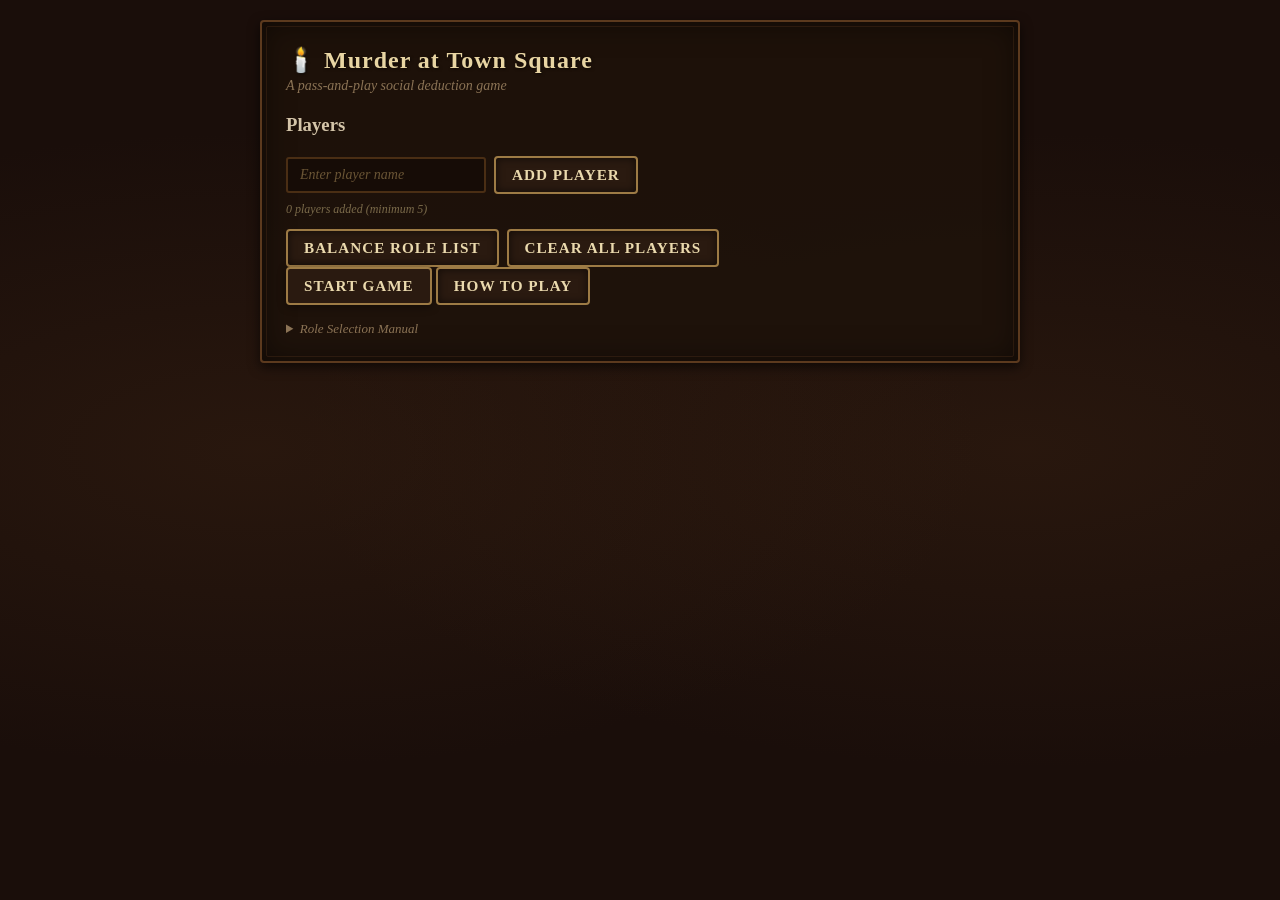
<file: TownofSalem-11_17_26/index.html>
<!DOCTYPE html>
<html lang="en">
<head>
  <meta charset="UTF-8">
  <meta name="viewport" content="width=device-width, initial-scale=1">
  <title>Murder at Town Square</title>
  <link rel="stylesheet" href="styles.css">
</head>
<body>
  <main class="app">
    <section id="setupScreen" class="panel">
      <h1>🕯️ Murder at Town Square</h1>
      <p class="subtitle">A pass-and-play social deduction game</p>

      <div id="playerListSetup">
        <h3>Players</h3>
        <div id="playerTags" class="player-tags"></div>
        <div class="add-player-row">
          <input type="text" id="newPlayerName" placeholder="Enter player name" maxlength="20">
          <button id="addPlayerBtn">Add Player</button>
        </div>
        <p id="playerCount" class="info-text">0 players added (minimum 5)</p>
      </div>

      <div class="setup-row">
        <button id="balanceButton">Balance Role List</button>
        <button id="clearPlayersBtn" class="secondary">Clear All Players</button>
      </div>

      <div id="roleEditor" class="hidden"></div>
      <p id="roleAssignmentNote" class="hidden info-text">The game randomly assigns the selected roles to players. The setup screen does not show who gets which role.</p>

      <button id="startButton" class="primary">Start Game</button>
      <button id="setupTutorialButton" class="secondary">How to Play</button>
      <p id="setupMessage" class="message"></p>

      <details>
        <summary>Role Selection Manual</summary>
        <div id="manualGuide" class="manual">
          <h2>Recommended Balance</h2>
          <p>Use approximately 60% Town, 25% Mafia, and 15% Neutral roles.</p>
          <ul>
            <li><b>5–6 players:</b> 3–4 Town, 1 Mafia, 1 Neutral.</li>
            <li><b>7–10 players:</b> Town majority, 2–3 Mafia, and one Neutral role.</li>
            <li><b>11–15 players:</b> Add one extra Mafia or Coven role and one extra Town support role.</li>
            <li><b>16+ players:</b> Add Citizens first. Avoid adding too many killing roles.</li>
          </ul>
          <h2>Role Advice</h2>
          <ul>
            <li>Use one Doctor and one information role in small games.</li>
            <li>Use no more than one independent killer until there are at least 10 players.</li>
            <li>Godfather appears Good to the Sheriff.</li>
            <li>Dead players cannot vote, act, or receive new actions.</li>
            <li>Jester wins immediately when executed.</li>
            <li>Survivor wins if alive when another faction wins.</li>
          </ul>
        </div>
      </details>
    </section>

    <section id="gameScreen" class="hidden">
      <header class="game-header">
        <div>
          <h1>🕯️ Murder at Town Square</h1>
          <p id="phaseLabel"></p>
        </div>
        <div class="header-actions">
          <button id="tutorialButton" class="secondary">Tutorial</button>
          <button id="rulesButton" class="secondary">Rules</button>
        </div>
      </header>

      <div id="announcement" class="announcement"></div>
      <div id="gameArea" class="panel"></div>
      <aside id="playerList" class="panel"></aside>
    </section>

    <div id="passOverlay" class="overlay hidden">
      <div class="pass-card">
        <h2 id="passTitle">Pass the device</h2>
        <p id="passText">Only the current player should look at the screen.</p>
        <button id="continueButton" class="primary">I am ready</button>
      </div>
    </div>

    <div id="tutorialModal" class="overlay hidden" role="dialog" aria-modal="true" aria-labelledby="tutorialTitle">
      <div class="pass-card rules-box tutorial-box">
        <button id="closeTutorial" class="close" aria-label="Close tutorial">×</button>
        <h2 id="tutorialTitle">📱 Quick Tutorial</h2>
        <p class="tutorial-intro">Murder at Town Square is a pass-and-play social deduction game. The phone guides everyone through private turns and public discussions.</p>

        <section class="tutorial-step">
          <h3>1. Set up the game</h3>
          <p>Add at least five players, build the game role list (or use Balance Role List), then select Start Game. The game randomly assigns the roles, which players receive one at a time.</p>
        </section>

        <section class="tutorial-step">
          <h3>2. When you get the phone</h3>
          <ul>
            <li>Check that you are the player named on the handoff screen.</li>
            <li>Move somewhere private or shield the screen so nobody else can see.</li>
            <li>Tap <b>I am ready</b> only when you are alone with the screen.</li>
            <li>Read your role and instructions, make your choice, and submit it.</li>
            <li>When asked, hand the phone to the next named player without showing them your secret information. After everyone has chosen, the game resolves the Night and passes the phone around again for private dawn reports.</li>
          </ul>
        </section>

        <section class="tutorial-step">
          <h3>3. Night and Day</h3>
          <p><b>At Night</b>, living players take private turns. Follow the on-screen ability instructions; if you have no action or do not want to use it, use the available Continue option.</p>
          <p><b>During the Day</b>, share clues, discuss who seems suspicious, and vote when prompted. The player with the most votes may be eliminated, and their role is revealed before the next Night.</p>
        </section>

        <section class="tutorial-step">
          <h3>4. Winning and good phone etiquette</h3>
          <p>Each role has its own goal—check your role card or Rules. Keep your role and private results secret unless you choose to share them. Dead players no longer take turns, but may still follow along.</p>
        </section>

        <button id="closeTutorialButton" class="primary">Got it</button>
      </div>
    </div>

    <div id="rulesModal" class="overlay hidden">
      <div class="pass-card rules-box">
        <button id="closeRules" class="close">×</button>
        <h2>How to Play</h2>
        <p>At Night, living players privately perform their role abilities. During the Day, everyone discusses and chooses publicly. Dead players are revealed and can no longer act.</p>
        <p>The Town wins when all Mafia and independent killers are dead. Mafia wins when Mafia members equal or outnumber all other living players. A Neutral role may have a separate victory condition.</p>
        <div id="roleReference"></div>
      </div>
    </div>
  </main>

  <script src="script.js" defer></script>
  <script src="game-patches.js" defer></script>
  <script src="disable-rules.js" defer></script>
  <script src="day-fix.js" defer></script>
  <script src="game-over-effects.js" defer></script>
  <script src="mystery-day-patch.js" defer></script>
  <script src="night-resolution.js" defer></script>
  <script src="night-dawn-pass.js" defer></script>
</body>
</html>
</file>
<file: TownofSalem-11_17_26/styles.css>
* {
  box-sizing: border-box;
  margin: 0;
  padding: 0;
}

body {
  font-family: 'Georgia', 'Times New Roman', Times, serif;
  background: #1a0e0a;
  color: #d4c5a9;
  min-height: 100vh;
  background-image: 
    radial-gradient(ellipse at 20% 50%, rgba(74, 44, 22, 0.3) 0%, transparent 50%),
    radial-gradient(ellipse at 80% 50%, rgba(74, 44, 22, 0.3) 0%, transparent 50%);
}

.app {
  max-width: 800px;
  margin: 0 auto;
  padding: 20px;
}

.panel {
  background: rgba(30, 18, 10, 0.85);
  border-radius: 4px;
  padding: 24px;
  margin-bottom: 20px;
  border: 2px solid #5c3a1e;
  box-shadow: inset 0 0 30px rgba(0, 0, 0, 0.5), 0 4px 12px rgba(0, 0, 0, 0.6);
  position: relative;
}

.panel::before {
  content: "";
  position: absolute;
  inset: 4px;
  border: 1px solid rgba(92, 58, 30, 0.3);
  pointer-events: none;
  border-radius: 2px;
}

h1 {
  font-family: 'Georgia', serif;
  font-size: 24px;
  margin-bottom: 4px;
  color: #e8d5a3;
  text-shadow: 1px 1px 3px rgba(0, 0, 0, 0.6);
  letter-spacing: 1px;
}

.subtitle {
  color: #8b7355;
  font-size: 14px;
  margin-bottom: 20px;
  font-style: italic;
}

button {
  cursor: pointer;
  padding: 10px 20px;
  border: 2px solid #5c3a1e;
  border-radius: 3px;
  font-size: 14px;
  font-weight: 600;
  transition: all 0.2s ease;
  font-family: 'Georgia', serif;
  text-transform: uppercase;
  letter-spacing: 1px;
}

button.primary {
  background: linear-gradient(180deg, #4a2810, #3a1e0a);
  color: #e8d5a3;
  box-shadow: 0 2px 8px rgba(0, 0, 0, 0.4);
  border-color: #7a4a1e;
}

button.primary:hover {
  background: linear-gradient(180deg, #5a3818, #4a2810);
  transform: translateY(-1px);
  box-shadow: 0 4px 12px rgba(0, 0, 0, 0.5);
  border-color: #9a5a2e;
}

button.secondary {
  background: linear-gradient(180deg, #2a1a0e, #1a1008);
  color: #a09070;
  border-color: #4a2e14;
}

button.secondary:hover {
  background: linear-gradient(180deg, #3a2a18, #2a1a0e);
  color: #c0b090;
}

input[type="text"] {
  background: rgba(20, 12, 6, 0.8);
  border: 2px solid #4a2e14;
  border-radius: 3px;
  padding: 8px 12px;
  color: #d4c5a9;
  font-size: 14px;
  width: 200px;
  font-family: 'Georgia', serif;
}

input[type="text"]::placeholder {
  color: #6a5535;
  font-style: italic;
}

.add-player-row {
  display: flex;
  gap: 8px;
  align-items: center;
  margin-top: 12px;
}

.player-tags {
  display: flex;
  flex-wrap: wrap;
  gap: 8px;
  margin-top: 8px;
}

.player-tag {
  background: rgba(74, 40, 16, 0.4);
  border: 1px solid #6a3a1e;
  border-radius: 2px;
  padding: 4px 12px;
  display: flex;
  align-items: center;
  gap: 6px;
  font-size: 13px;
  font-family: 'Georgia', serif;
}

.player-tag .remove-tag {
  background: none;
  border: none;
  color: #c07050;
  font-size: 16px;
  padding: 0 2px;
  cursor: pointer;
  text-transform: none;
  letter-spacing: 0;
}

.info-text {
  font-size: 12px;
  color: #7a6a4a;
  margin-top: 8px;
  font-style: italic;
}

.setup-row {
  display: flex;
  gap: 8px;
  margin-top: 12px;
  flex-wrap: wrap;
}

.hidden {
  display: none !important;
}

.message {
  margin-top: 12px;
  font-size: 13px;
  font-style: italic;
}

.message.error {
  color: #c06040;
}

.role-row {
  display: flex;
  align-items: center;
  gap: 12px;
  margin-top: 8px;
}

.role-row label {
  min-width: 120px;
  font-weight: 500;
  color: #c0ae8a;
}

.role-choice {
  background: rgba(20, 12, 6, 0.8);
  border: 2px solid #4a2e14;
  border-radius: 3px;
  padding: 6px 10px;
  color: #d4c5a9;
  font-size: 13px;
  flex: 1;
  max-width: 200px;
  font-family: 'Georgia', serif;
}

details {
  margin-top: 16px;
  cursor: pointer;
}

details summary {
  color: #8b7355;
  font-size: 13px;
  font-style: italic;
}

.manual {
  margin-top: 12px;
  font-size: 13px;
  line-height: 1.6;
  color: #b0a080;
}

.manual h2 {
  font-size: 15px;
  margin: 12px 0 6px;
  color: #c0ae8a;
  font-family: 'Georgia', serif;
}

.manual ul {
  padding-left: 20px;
}

.game-header {
  display: flex;
  justify-content: space-between;
  align-items: center;
  margin-bottom: 16px;
}

.header-actions {
  display: flex;
  gap: 8px;
  flex-wrap: wrap;
}

.tutorial-box {
  max-width: 620px;
}

.tutorial-intro {
  font-size: 14px !important;
}

.tutorial-step {
  margin: 14px 0;
  padding: 12px 14px;
  background: rgba(20, 12, 6, 0.55);
  border-left: 3px solid #8a5a2e;
  border-radius: 2px;
}

.tutorial-step h3 {
  margin-bottom: 6px;
  color: #c0ae8a;
  font-size: 14px;
}

.tutorial-step p,
.tutorial-step li {
  color: #a09070;
  font-size: 13px;
  line-height: 1.55;
}

.tutorial-step p + p {
  margin-top: 8px;
}

.tutorial-step ul {
  padding-left: 20px;
}

.tutorial-step li + li {
  margin-top: 4px;
}

@media (max-width: 520px) {
  .game-header {
    align-items: flex-start;
    gap: 12px;
  }

  .header-actions {
    flex-direction: column;
  }
}

#phaseLabel {
  font-size: 14px;
  color: #8b7355;
  margin-top: 2px;
  font-style: italic;
}

.announcement {
  margin-bottom: 16px;
}

.phase-banner {
  background: rgba(40, 24, 14, 0.9);
  border: 2px solid #5c3a1e;
  border-radius: 4px;
  padding: 16px;
  text-align: center;
  display: flex;
  gap: 12px;
  justify-content: center;
  align-items: center;
  box-shadow: inset 0 0 20px rgba(0, 0, 0, 0.4);
}

.phase-icon {
  font-size: 24px;
}

.phase-text {
  font-size: 18px;
  font-weight: 600;
  font-family: 'Georgia', serif;
  color: #e8d5a3;
  text-shadow: 1px 1px 3px rgba(0, 0, 0, 0.6);
}

.player-count {
  font-size: 13px;
  color: #7a6a4a;
  font-style: italic;
}

.overlay {
  position: fixed;
  inset: 0;
  background: rgba(10, 6, 4, 0.92);
  display: flex;
  align-items: center;
  justify-content: center;
  z-index: 1000;
}

.pass-card {
  background: #1a0e08;
  border: 3px solid #5c3a1e;
  border-radius: 4px;
  padding: 40px;
  max-width: 500px;
  width: 90%;
  text-align: center;
  box-shadow: 0 0 40px rgba(0, 0, 0, 0.8), inset 0 0 30px rgba(0, 0, 0, 0.3);
  position: relative;
}

.pass-card::before {
  content: "";
  position: absolute;
  inset: 6px;
  border: 1px solid rgba(92, 58, 30, 0.2);
  pointer-events: none;
}

.pass-card h2 {
  margin-bottom: 12px;
  color: #e8d5a3;
  font-family: 'Georgia', serif;
  text-shadow: 1px 1px 3px rgba(0, 0, 0, 0.6);
}

.pass-card p {
  margin-bottom: 16px;
  color: #a09070;
  font-size: 14px;
  line-height: 1.5;
}

.close {
  position: absolute;
  top: 12px;
  right: 16px;
  background: none;
  border: none;
  color: #6a5a3a;
  font-size: 24px;
  cursor: pointer;
  text-transform: none;
  letter-spacing: 0;
}

.target-grid {
  display: flex;
  flex-wrap: wrap;
  gap: 8px;
  margin: 12px 0;
}

.target-card {
  background: rgba(30, 18, 10, 0.7);
  border: 2px solid #4a2e14;
  border-radius: 3px;
  padding: 10px 16px;
  cursor: pointer;
  transition: all 0.2s ease;
  font-size: 13px;
  user-select: none;
  font-family: 'Georgia', serif;
  color: #c0ae8a;
}

.target-card:hover {
  background: rgba(50, 30, 16, 0.8);
  border-color: #7a4a1e;
  box-shadow: 0 0 12px rgba(74, 40, 16, 0.4);
}

.target-card.selected {
  background: rgba(74, 40, 16, 0.5);
  border-color: #9a5a2e;
  box-shadow: 0 0 15px rgba(74, 40, 16, 0.5);
}

.role-card {
  text-align: center;
  padding: 20px;
}

.role-card h2 {
  font-size: 28px;
  margin-bottom: 8px;
  color: #e8d5a3;
  font-family: 'Georgia', serif;
  text-shadow: 1px 1px 4px rgba(0, 0, 0, 0.7);
}

.role-card h3 {
  margin-top: 16px;
  font-size: 14px;
  color: #8b7355;
  text-transform: uppercase;
  letter-spacing: 2px;
  font-family: 'Georgia', serif;
}

.role-card p {
  font-size: 14px;
  line-height: 1.5;
  color: #b0a080;
  max-width: 400px;
  margin: 4px auto;
}

.team-info {
  background: rgba(20, 12, 6, 0.6);
  border: 1px solid #4a2e14;
  border-radius: 3px;
  padding: 12px;
  margin: 12px auto;
  max-width: 350px;
}

.team-label {
  font-weight: 600;
  margin-bottom: 6px;
  color: #c0ae8a;
}

.team-grid {
  display: flex;
  flex-wrap: wrap;
  gap: 6px;
  justify-content: center;
}

.team-member {
  background: rgba(50, 30, 16, 0.5);
  border: 1px solid #5c3a1e;
  border-radius: 2px;
  padding: 4px 10px;
  font-size: 12px;
  font-family: 'Georgia', serif;
  color: #b0a080;
}

.uses-left {
  font-size: 12px;
  color: #7a6a4a;
  margin-bottom: 8px;
  font-style: italic;
}

.announce-banner {
  background: rgba(60, 30, 14, 0.3);
  border: 2px solid #6a3a1e;
  border-radius: 4px;
  padding: 12px;
  text-align: center;
  font-size: 14px;
  color: #d4c5a9;
  font-family: 'Georgia', serif;
  box-shadow: inset 0 0 15px rgba(0, 0, 0, 0.3);
}

.night-action {
  padding: 16px;
}

.night-action h2 {
  margin-bottom: 8px;
  color: #e8d5a3;
  font-family: 'Georgia', serif;
  text-shadow: 1px 1px 3px rgba(0, 0, 0, 0.5);
}

.action-description > p {
  font-size: 14px;
  color: #a09070;
  margin-bottom: 12px;
  line-height: 1.5;
}

#playerList h2 {
  font-size: 16px;
  margin-bottom: 8px;
  color: #c0ae8a;
  font-family: 'Georgia', serif;
}

.player {
  padding: 6px 10px;
  border-radius: 2px;
  margin-bottom: 4px;
  font-size: 13px;
  display: flex;
  justify-content: space-between;
  align-items: center;
  font-family: 'Georgia', serif;
}

.player.alive {
  background: rgba(46, 70, 30, 0.15);
  border-left: 3px solid #4a6a2e;
  color: #b0c090;
}

.player.dead {
  background: rgba(60, 30, 14, 0.15);
  border-left: 3px solid #6a3a1e;
  opacity: 0.6;
  color: #8a6a4a;
}

.player small {
  font-size: 11px;
  color: #6a5a3a;
  font-style: italic;
}

@keyframes fadeIn {
  from { opacity: 0; transform: scale(0.95); }
  to { opacity: 1; transform: scale(1); }
}

@keyframes fadeOut {
  from { opacity: 1; transform: scale(1); }
  to { opacity: 0; transform: scale(0.95); }
}

@keyframes slideIn {
  from { opacity: 0; transform: translateY(10px); }
  to { opacity: 1; transform: translateY(0); }
}

.animate-in {
  animation: fadeIn 0.3s ease;
}

.rules-box {
  position: relative;
  text-align: left;
  max-height: 80vh;
  overflow-y: auto;
}

.rules-box h2 {
  margin-bottom: 12px;
  color: #e8d5a3;
}

.rules-box p {
  margin-bottom: 8px;
  font-size: 13px;
  line-height: 1.6;
}

#roleReference {
  margin-top: 12px;
}

.death-notice {
  margin: 8px 0;
}

.death-tombstone {
  display: flex;
  align-items: flex-start;
  gap: 10px;
  background: rgba(10, 6, 4, 0.6);
  border: 1px solid #4a2e14;
  border-radius: 3px;
  padding: 10px;
}

.tombstone-icon {
  font-size: 24px;
}

.death-name {
  font-weight: 600;
  font-size: 14px;
  color: #d4c5a9;
}

.death-role {
  font-size: 12px;
  color: #7a6a4a;
  font-style: italic;
}

.death-cause {
  font-size: 12px;
  color: #c06040;
}

.last-words {
  font-size: 12px;
  font-style: italic;
  color: #8a7a5a;
  margin-top: 4px;
}

.crier-header {
  display: flex;
  align-items: center;
  gap: 10px;
  margin-bottom: 12px;
}

.crier-icon {
  font-size: 28px;
}

.crier-header h2 {
  font-size: 18px;
  color: #e8d5a3;
  font-family: 'Georgia', serif;
}

.crier-deaths {
  display: flex;
  flex-direction: column;
  gap: 8px;
}

/* Subtle motion and clearer feedback for the main game flow. */
.panel,
.pass-card,
.phase-banner {
  animation: panelEnter 0.45s cubic-bezier(0.2, 0.75, 0.25, 1) both;
}

.phase-banner {
  animation: bannerEnter 0.45s ease both;
}

.phase-icon {
  display: inline-block;
  animation: iconSettle 0.6s ease both;
}

.target-card {
  transform: translateY(0);
}

.target-card:hover,
.target-card:focus-visible {
  transform: translateY(-2px);
  outline: none;
}

button:active {
  transform: translateY(1px) scale(0.98);
}

button:focus-visible,
select:focus-visible,
input:focus-visible {
  outline: 2px solid #c49a58;
  outline-offset: 3px;
}

.player {
  animation: slideIn 0.35s ease both;
}

.elimination-reveal {
  text-align: center;
  padding: 28px 16px;
}

.elimination-reveal .reveal-mark {
  font-size: 38px;
  margin-bottom: 8px;
  animation: revealStamp 0.55s cubic-bezier(0.2, 1.4, 0.5, 1) both;
}

.elimination-reveal .eyebrow {
  color: #b8860b;
  text-transform: uppercase;
  letter-spacing: 2px;
  font-size: 12px;
  margin-bottom: 8px;
}

.elimination-reveal h2 {
  color: #e8d5a3;
  margin-bottom: 12px;
}

.elimination-reveal .revealed-role {
  color: #c0ae8a;
  margin-bottom: 22px;
  font-size: 16px;
}

.elimination-reveal .revealed-role strong {
  color: #e8d5a3;
}

@keyframes panelEnter {
  from { opacity: 0; transform: translateY(8px); }
  to { opacity: 1; transform: translateY(0); }
}

@keyframes bannerEnter {
  from { opacity: 0; transform: translateY(-6px); }
  to { opacity: 1; transform: translateY(0); }
}

@keyframes iconSettle {
  from { opacity: 0; transform: rotate(-12deg) scale(0.8); }
  to { opacity: 1; transform: rotate(0) scale(1); }
}

@keyframes revealStamp {
  from { opacity: 0; transform: scale(0.65) rotate(-12deg); }
  to { opacity: 1; transform: scale(1) rotate(0); }
}

@media (prefers-reduced-motion: reduce) {
  *,
  *::before,
  *::after {
    animation-duration: 0.01ms !important;
    animation-iteration-count: 1 !important;
    scroll-behavior: auto !important;
    transition-duration: 0.01ms !important;
  }
}
</file>
